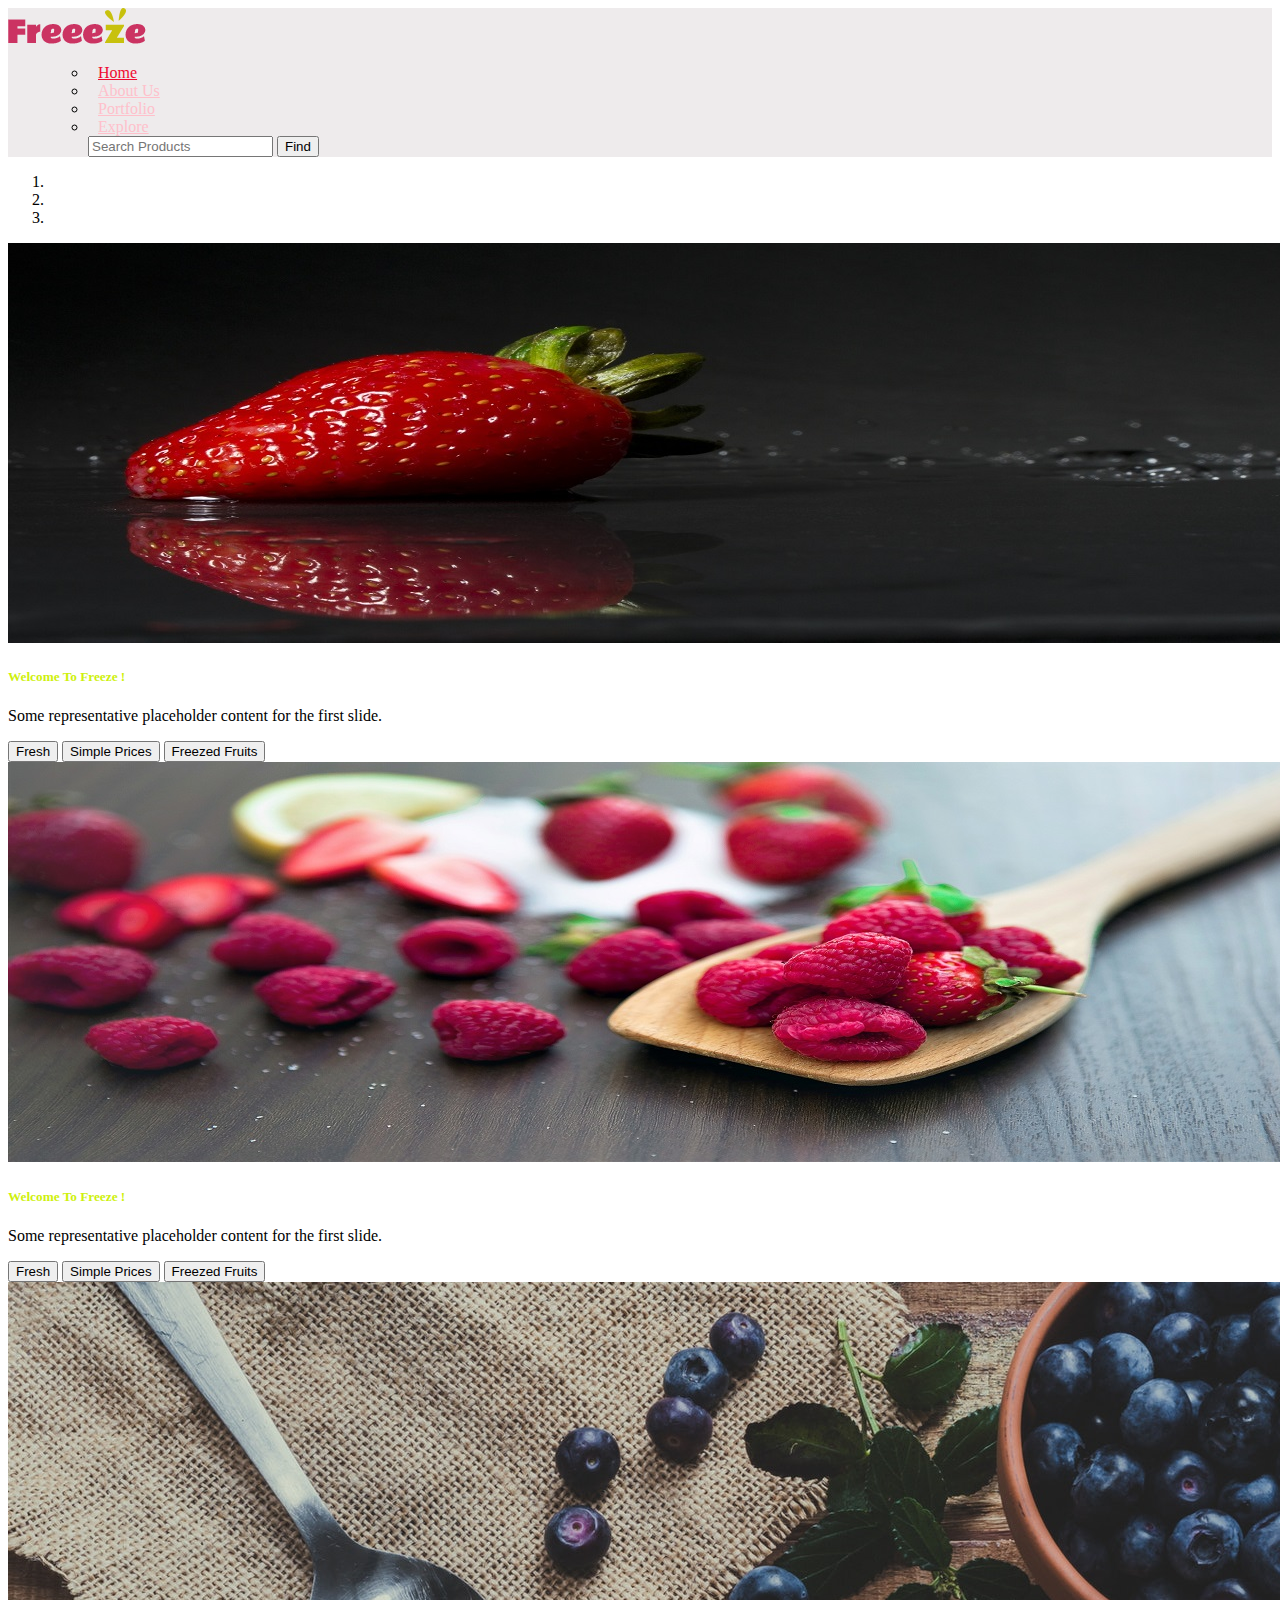
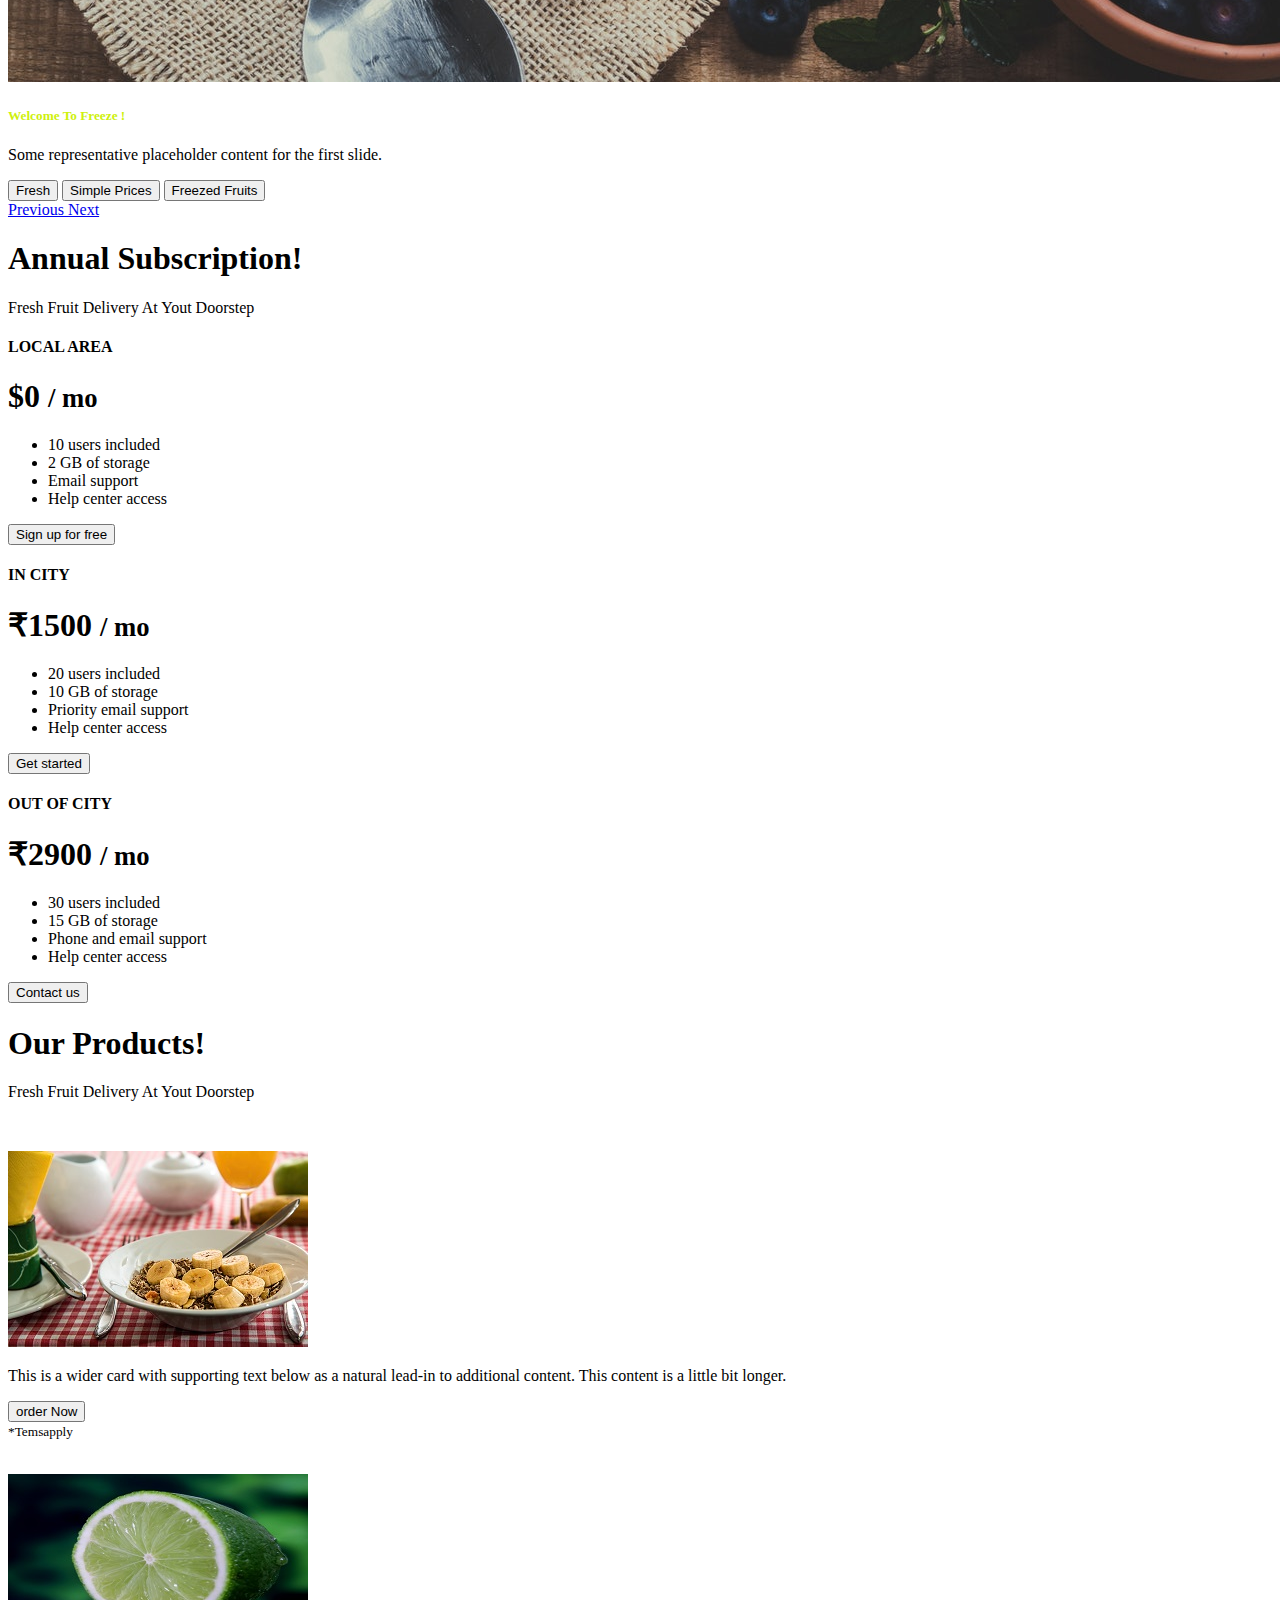
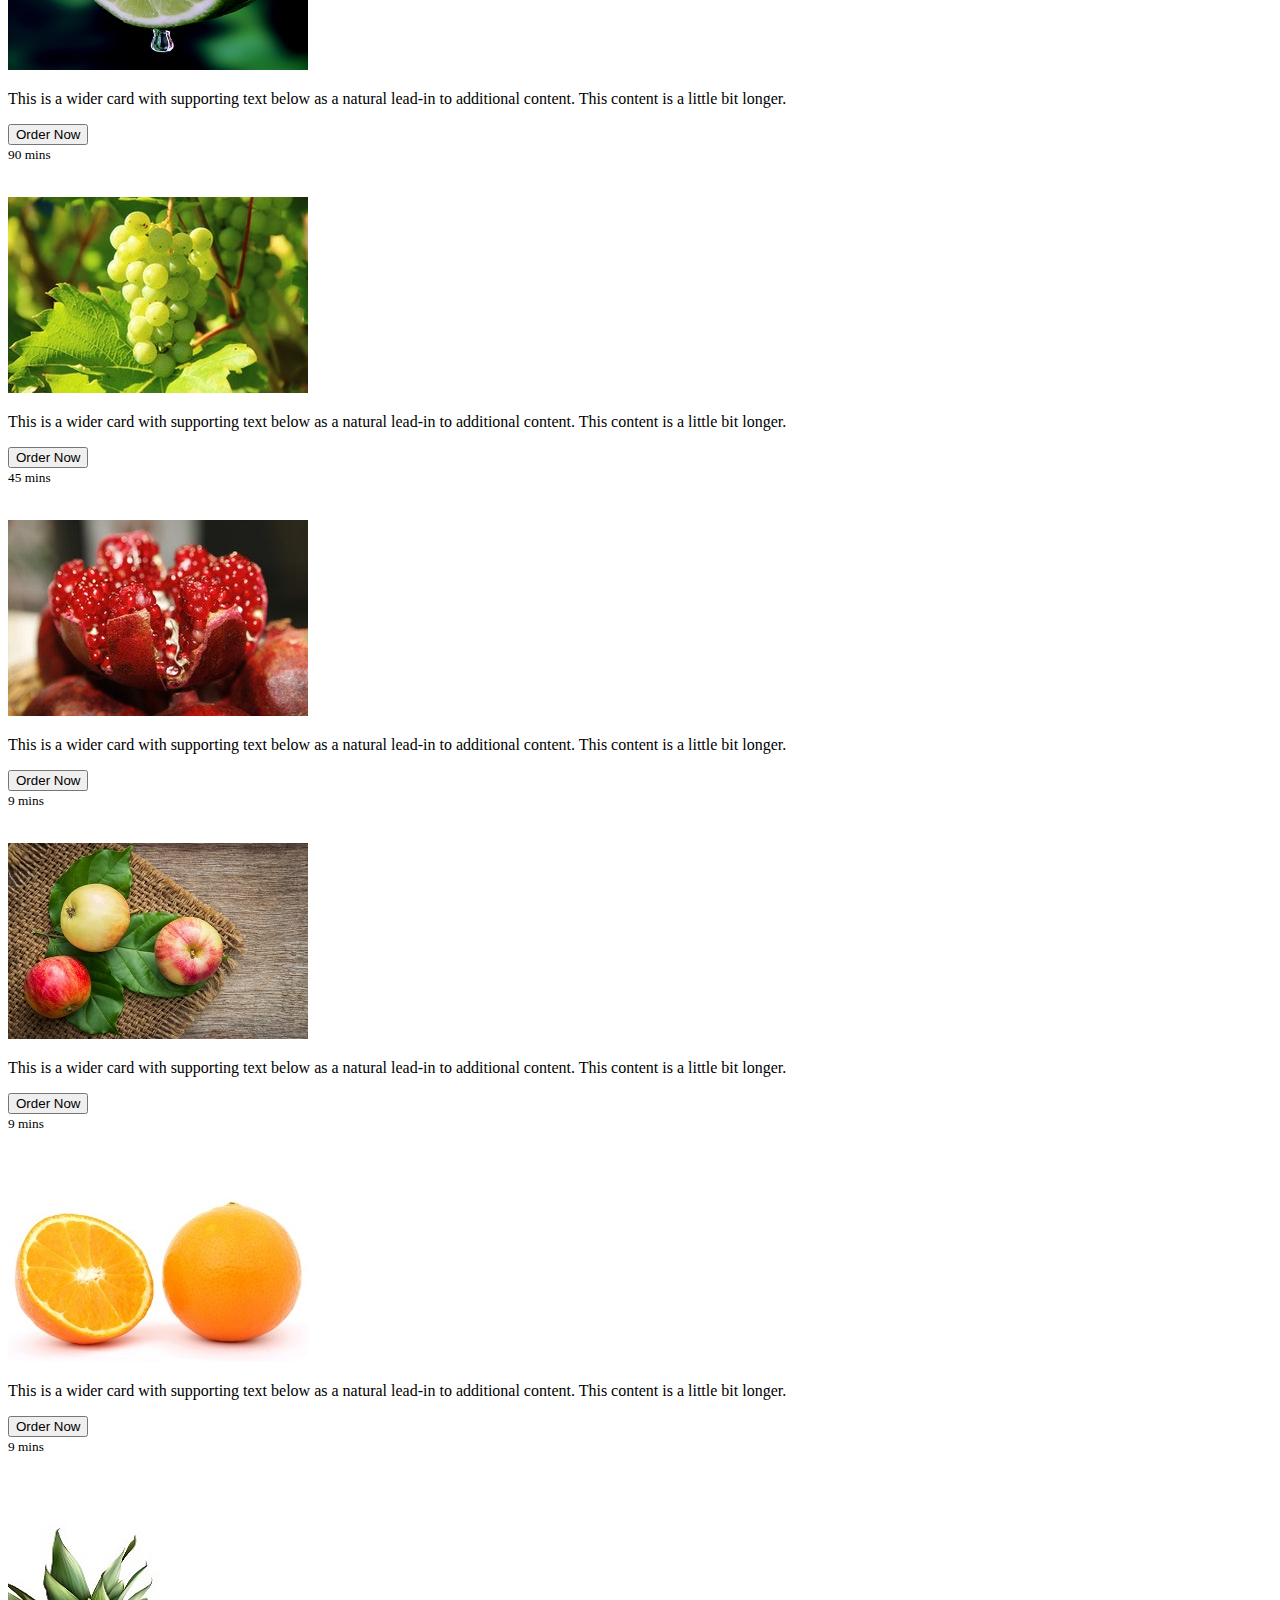
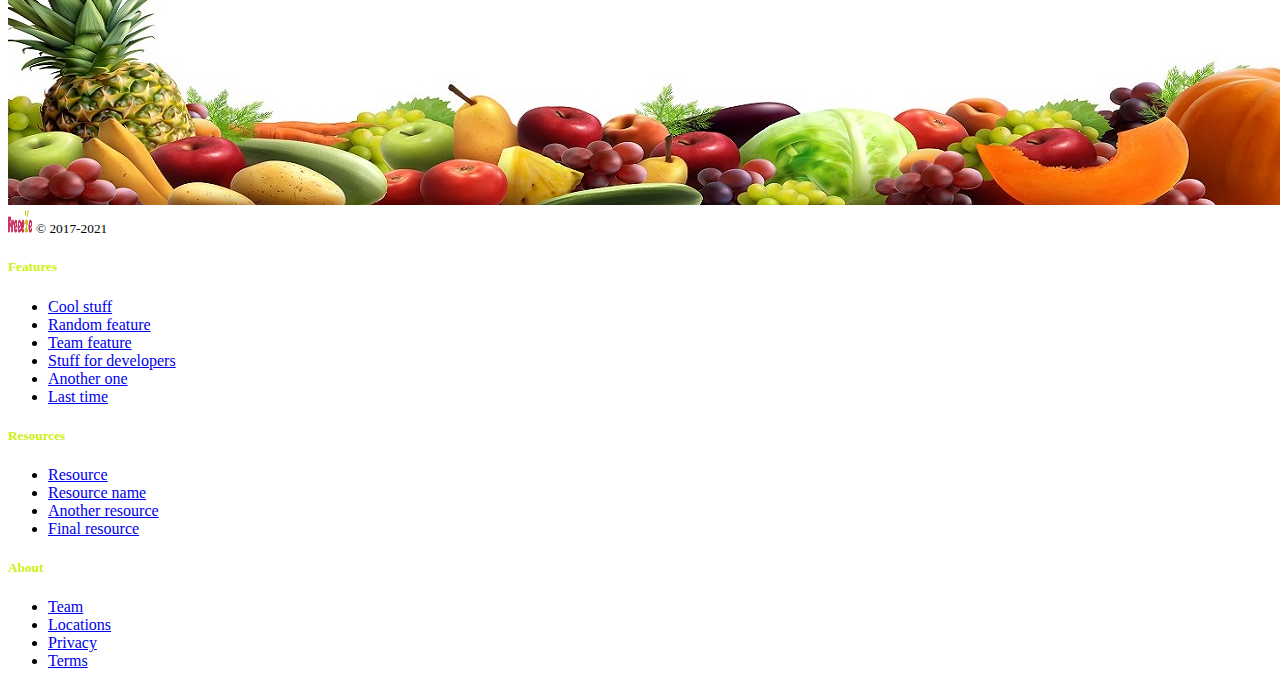
<file: index.html>
<!DOCTYPE html>
<html lang="en">

<head>
  <meta charset="UTF-8">
  <meta http-equiv="X-UA-Compatible" content="IE=edge">
  <meta name="viewport" content="width=device-width, initial-scale=1.0">
  <title>Fruits Shop </title>
  <link rel="stylesheet" href="https://cdn.jsdelivr.net/npm/bootstrap@4.6.0/dist/css/bootstrap.min.css"
    integrity="sha384-B0vP5xmATw1+K9KRQjQERJvTumQW0nPEzvF6L/Z6nronJ3oUOFUFpCjEUQouq2+l" crossorigin="anonymous">
  <script src="https://code.jquery.com/jquery-3.5.1.slim.min.js"
    integrity="sha384-DfXdz2htPH0lsSSs5nCTpuj/zy4C+OGpamoFVy38MVBnE+IbbVYUew+OrCXaRkfj"
    crossorigin="anonymous"></script>
  <script src="https://cdn.jsdelivr.net/npm/bootstrap@4.6.0/dist/js/bootstrap.bundle.min.js"
    integrity="sha384-Piv4xVNRyMGpqkS2by6br4gNJ7DXjqk09RmUpJ8jgGtD7zP9yug3goQfGII0yAns"
    crossorigin="anonymous"></script>
  <script src="https://code.jquery.com/jquery-3.5.1.slim.min.js"
    integrity="sha384-DfXdz2htPH0lsSSs5nCTpuj/zy4C+OGpamoFVy38MVBnE+IbbVYUew+OrCXaRkfj"
    crossorigin="anonymous"></script>
  <script src="https://cdn.jsdelivr.net/npm/popper.js@1.16.1/dist/umd/popper.min.js"
    integrity="sha384-9/reFTGAW83EW2RDu2S0VKaIzap3H66lZH81PoYlFhbGU+6BZp6G7niu735Sk7lN"
    crossorigin="anonymous"></script>
  <script src="https://cdn.jsdelivr.net/npm/bootstrap@4.6.0/dist/js/bootstrap.min.js"
    integrity="sha384-+YQ4JLhjyBLPDQt//I+STsc9iw4uQqACwlvpslubQzn4u2UU2UFM80nGisd026JF"
    crossorigin="anonymous"></script>
  <link rel="stylesheet" href="syle.css">
  <script src="https://ajax.googleapis.com/ajax/libs/jquery/3.5.1/jquery.min.js"></script>
  <script>



    $(document).ready(function () {



      $('.preloader').fadeOut('slow');
    });</script>
</head>

<body>
  <div class="preloader"></div>


  <nav class="navbar navbar-dark bg">

    <a class="navbar-brand" href="#"><img src="img/logo.png" alt=""></a>
    <ul class="navbar-nav">

      <ul class="nav">
        <li class="nav-item">
          <a class="nav-link active" href="index.html">Home </a>
        </li>
        <li class="nav-item">
          <a class="nav-link" href="Aboutus.html">About Us</a>
        </li>
        <li class="nav-item">
          <a class="nav-link" href="portfolio.html">Portfolio</a>
        </li>
        <li class="nav-item">
          <a class="nav-link" href="Explore.html">Explore</a>
        </li>

        <form class="form-inline">
          <input class="form-control mr-sm-2" type="search" placeholder="Search Products" aria-label="Search">
          <button class="btn btn-outline-success my-2 my-sm-0" type="submit">Find</button>
        </form>
      </ul>


  </nav>

  <div id="carouselExampleCaptions" class="carousel slide" data-ride="carousel">
    <ol class="carousel-indicators">
      <li data-target="#carouselExampleCaptions" data-slide-to="0" class="active"></li>
      <li data-target="#carouselExampleCaptions" data-slide-to="1"></li>
      <li data-target="#carouselExampleCaptions" data-slide-to="2"></li>
    </ol>
    <div class="carousel-inner">
      <div class="carousel-item active">
        <img src="img/berry.jpg" class="d-block w-100 " alt="...">
        <div class="carousel-caption d-none d-md-block">
          <h5>Welcome To Freeze !</h5>
          <p>Some representative placeholder content for the first slide.</p>
          <button class="btn btn-primary"> Fresh</button>
          <button class="btn btn-danger">Simple Prices</button>
          <button class="btn btn-success"> Freezed Fruits</button>
        </div>
      </div>
      <div class="carousel-item">
        <img src="img/pulse.jpg" class="d-block w-100 h-50" alt="...">
        <div class="carousel-caption d-none d-md-block">
          <h5>Welcome To Freeze !</h5>
          <p>Some representative placeholder content for the first slide.</p>
          <button class="btn btn-primary"> Fresh</button>
          <button class="btn btn-danger">Simple Prices</button>
          <button class="btn btn-success"> Freezed Fruits</button>
        </div>
      </div>
      <div class="carousel-item">
        <img src="img/pexels-ylanite-koppens-2014691.jpg" class="d-block w-100 h-50" alt="...">
        <div class="carousel-caption d-none d-md-block">
          <h5>Welcome To Freeze !</h5>
          <p>Some representative placeholder content for the first slide.</p>
          <button class="btn btn-primary"> Fresh</button>
          <button class="btn btn-danger">Simple Prices</button>
          <button class="btn btn-success"> Freezed Fruits</button>
        </div>
      </div>
    </div>
    <a class="carousel-control-prev" href="#carouselExampleCaptions" role="button" data-slide="prev">
      <span class="carousel-control-prev-icon" aria-hidden="true"></span>
      <span class="sr-only">Previous</span>
    </a>
    <a class="carousel-control-next" href="#carouselExampleCaptions" role="button" data-slide="next">
      <span class="carousel-control-next-icon" aria-hidden="true"></span>
      <span class="sr-only">Next</span>
    </a>
  </div>

  <div class="pricing-header px-3 py-3 pt-md-5 pb-md-4 mx-auto text-center">
    <h1 class="display-4 text-primary">Annual Subscription!</h1>
    <p class="lead text-danger"> Fresh Fruit Delivery At Yout Doorstep</p>
  </div>

  <div class="container">
    <div class="card-deck mb-3 text-center">
      <div class="card mb-4 shadow-sm">
        <div class="card-header">
          <h4 class="my-0 font-weight-normal">LOCAL AREA</h4>
        </div>
        <div class="card-body">
          <h1 class="card-title pricing-card-title">$0 <small class="text-muted">/ mo</small></h1>
          <ul class="list-unstyled mt-3 mb-4">
            <li>10 users included</li>
            <li>2 GB of storage</li>
            <li>Email support</li>
            <li>Help center access</li>
          </ul>
          <button type="button" class="btn btn-lg btn-block btn-outline-primary">Sign up for free</button>
        </div>
      </div>
      <div class="card mb-4 shadow-sm">
        <div class="card-header">
          <h4 class="my-0 font-weight-normal">IN CITY</h4>
        </div>
        <div class="card-body">
          <h1 class="card-title pricing-card-title">₹1500 <small class="text-muted">/ mo</small></h1>
          <ul class="list-unstyled mt-3 mb-4">
            <li>20 users included</li>
            <li>10 GB of storage</li>
            <li>Priority email support</li>
            <li>Help center access</li>
          </ul>
          <button type="button" class="btn btn-lg btn-block btn-primary">Get started</button>
        </div>
      </div>
      <div class="card mb-4 shadow-sm">
        <div class="card-header">
          <h4 class="my-0 font-weight-normal">OUT OF CITY</h4>
        </div>
        <div class="card-body">
          <h1 class="card-title pricing-card-title">₹2900 <small class="text-muted">/ mo</small></h1>
          <ul class="list-unstyled mt-3 mb-4">
            <li>30 users included</li>
            <li>15 GB of storage</li>
            <li>Phone and email support</li>
            <li>Help center access</li>
          </ul>
          <button type="button" class="btn btn-lg btn-block btn-primary">Contact us</button>
        </div>
      </div>
    </div>
    <div class="pricing-header px-3 py-3 pt-md-5 pb-md-4 mx-auto text-center">
      <h1 class="display-4 text-primary text-bold">Our Products!</h1>
      <p class="lead text-danger"> Fresh Fruit Delivery At Yout Doorstep</p>
    </div>


    <div class="album py-5 bg-light">
      <div class="container">

        <div class="row">
          <div class="col-md-4">
            <div class="card mb-4 shadow-sm">
              <svg class="bd-placeholder-img card-img-top" width="100%" height="30" xmlns="http://www.w3.org/2000/svg"
                role="img" aria-label="Placeholder: Thumbnail" preserveAspectRatio="xMidYMid slice" focusable="false">
                <title>Placeholder</title>
                <img src="img/Banana.jpg" alt="">
              </svg>

              <div class="card-body">
                <p class="card-text">This is a wider card with supporting text below as a natural lead-in to additional
                  content. This content is a little bit longer.</p>
                <div class="d-flex justify-content-between align-items-center">
                  <div class="btn-group">
                    <button type="button" class="btn btn-sm btn-outline-secondary">order Now</button>

                  </div>
                  <small class="text-muted">*Temsapply</small>
                </div>
              </div>
            </div>
          </div>
          <div class="col-md-4">
            <div class="card mb-4 shadow-sm">
              <svg class="bd-placeholder-img card-img-top" width="100%" height="30" xmlns="http://www.w3.org/2000/svg"
                role="img" aria-label="Placeholder: Thumbnail" preserveAspectRatio="xMidYMid slice" focusable="false">
                <title class="text-danger">Placeholder</title>
                <img src="img/lemon.jpg" alt="">
              </svg>

              <div class="card-body">
                <p class="card-text">This is a wider card with supporting text below as a natural lead-in to additional
                  content. This content is a little bit longer.</p>
                <div class="d-flex justify-content-between align-items-center">
                  <div class="btn-group">
                    <button type="button" class="btn btn-sm btn-outline-secondary">Order Now</button>

                  </div>
                  <small class="text-muted">90 mins</small>
                </div>
              </div>
            </div>
          </div>
          <div class="col-md-4">
            <div class="card mb-4 shadow-sm">
              <svg class="bd-placeholder-img card-img-top" width="100%" height="30" xmlns="http://www.w3.org/2000/svg"
                role="img" aria-label="Placeholder: Thumbnail" preserveAspectRatio="xMidYMid slice" focusable="false">
                <title>Placeholder</title>
                <img src="img/Grapes.jpg" alt="">
              </svg>

              <div class="card-body">
                <p class="card-text">This is a wider card with supporting text below as a natural lead-in to additional
                  content. This content is a little bit longer.</p>
                <div class="d-flex justify-content-between align-items-center">
                  <div class="btn-group">
                    <button type="button" class="btn btn-sm btn-outline-secondary">Order Now</button>

                  </div>
                  <small class="text-muted">45 mins</small>
                </div>
              </div>
            </div>
          </div>

          <div class="col-md-4">
            <div class="card mb-4 shadow-sm">
              <svg class="bd-placeholder-img card-img-top" width="100%" height="30" xmlns="http://www.w3.org/2000/svg"
                role="img" aria-label="Placeholder: Thumbnail" preserveAspectRatio="xMidYMid slice" focusable="false">
                <title>Placeholder</title>
                <img src="img/pomgranate.jpg" alt="">
              </svg>

              <div class="card-body">
                <p class="card-text">This is a wider card with supporting text below as a natural lead-in to additional
                  content. This content is a little bit longer.</p>
                <div class="d-flex justify-content-between align-items-center">
                  <div class="btn-group">
                    <button type="button" class="btn btn-sm btn-outline-secondary">Order Now</button>

                  </div>
                  <small class="text-muted">9 mins</small>
                </div>
              </div>
            </div>
          </div>
          <div class="col-md-4">
            <div class="card mb-4 shadow-sm">
              <svg class="bd-placeholder-img card-img-top" width="100%" height="30" xmlns="http://www.w3.org/2000/svg"
                role="img" aria-label="Placeholder: Thumbnail" preserveAspectRatio="xMidYMid slice" focusable="false">
                <title>Placeholder</title>
                <img src="img/Apple.jpg" alt="" srcset="">
              </svg>

              <div class="card-body">
                <p class="card-text">This is a wider card with supporting text below as a natural lead-in to additional
                  content. This content is a little bit longer.</p>
                <div class="d-flex justify-content-between align-items-center">
                  <div class="btn-group">
                    <button type="button" class="btn btn-sm btn-outline-secondary">Order Now</button>

                  </div>
                  <small class="text-muted">9 mins</small>
                </div>
              </div>
            </div>
          </div>
          <div class="col-md-4">
            <div class="card mb-4 shadow-sm">
              <svg class="bd-placeholder-img card-img-top" width="100%" height="30" xmlns="http://www.w3.org/2000/svg"
                role="img" aria-label="Placeholder: Thumbnail" preserveAspectRatio="xMidYMid slice" focusable="false">
                <title>Placeholder</title>
                <img class="img-fluid" src="img/orange.jpg" alt="" srcset="">
              </svg>

              <div class="card-body">
                <p class="card-text">This is a wider card with supporting text below as a natural lead-in to additional
                  content. This content is a little bit longer.</p>
                <div class="d-flex justify-content-between align-items-center">
                  <div class="btn-group">

                    <button type="button" class="btn btn-light btn-outline-secondary">Order Now</button>
                  </div>
                  <small class="text-muted">9 mins</small>
                </div>
              </div>
            </div>
          </div>



        </div>

      </div>
    </div>
  </div>
  <div class="container">
    <img class="img-fluid" src="img/29854.jpg" alt="">

  </div>
  <footer class="pt-4 my-md-5 pt-md-5 border-top">
    <div class="row">
      <div class="col-12 col-md">
        <img class="mb-2" src="img/logo.png" alt="" width="24" height="24">
        <small class="d-block mb-3 text-muted">© 2017-2021</small>
      </div>
      <div class="col-6 col-md">
        <h5>Features</h5>
        <ul class="list-unstyled text-small">
          <li><a class="text-muted" href="#">Cool stuff</a></li>
          <li><a class="text-muted" href="#">Random feature</a></li>
          <li><a class="text-muted" href="#">Team feature</a></li>
          <li><a class="text-muted" href="#">Stuff for developers</a></li>
          <li><a class="text-muted" href="#">Another one</a></li>
          <li><a class="text-muted" href="#">Last time</a></li>
        </ul>
      </div>
      <div class="col-6 col-md">
        <h5>Resources</h5>
        <ul class="list-unstyled text-small">
          <li><a class="text-muted" href="#">Resource</a></li>
          <li><a class="text-muted" href="#">Resource name</a></li>
          <li><a class="text-muted" href="#">Another resource</a></li>
          <li><a class="text-muted" href="#">Final resource</a></li>
        </ul>
      </div>
      <div class="col-6 col-md">
        <h5>About</h5>
        <ul class="list-unstyled text-small">
          <li><a class="text-muted" href="#">Team</a></li>
          <li><a class="text-muted" href="#">Locations</a></li>
          <li><a class="text-muted" href="#">Privacy</a></li>
          <li><a class="text-muted" href="#">Terms</a></li>
        </ul>
      </div>
    </div>
  </footer>
  </div>
</body>

</html>
</file>
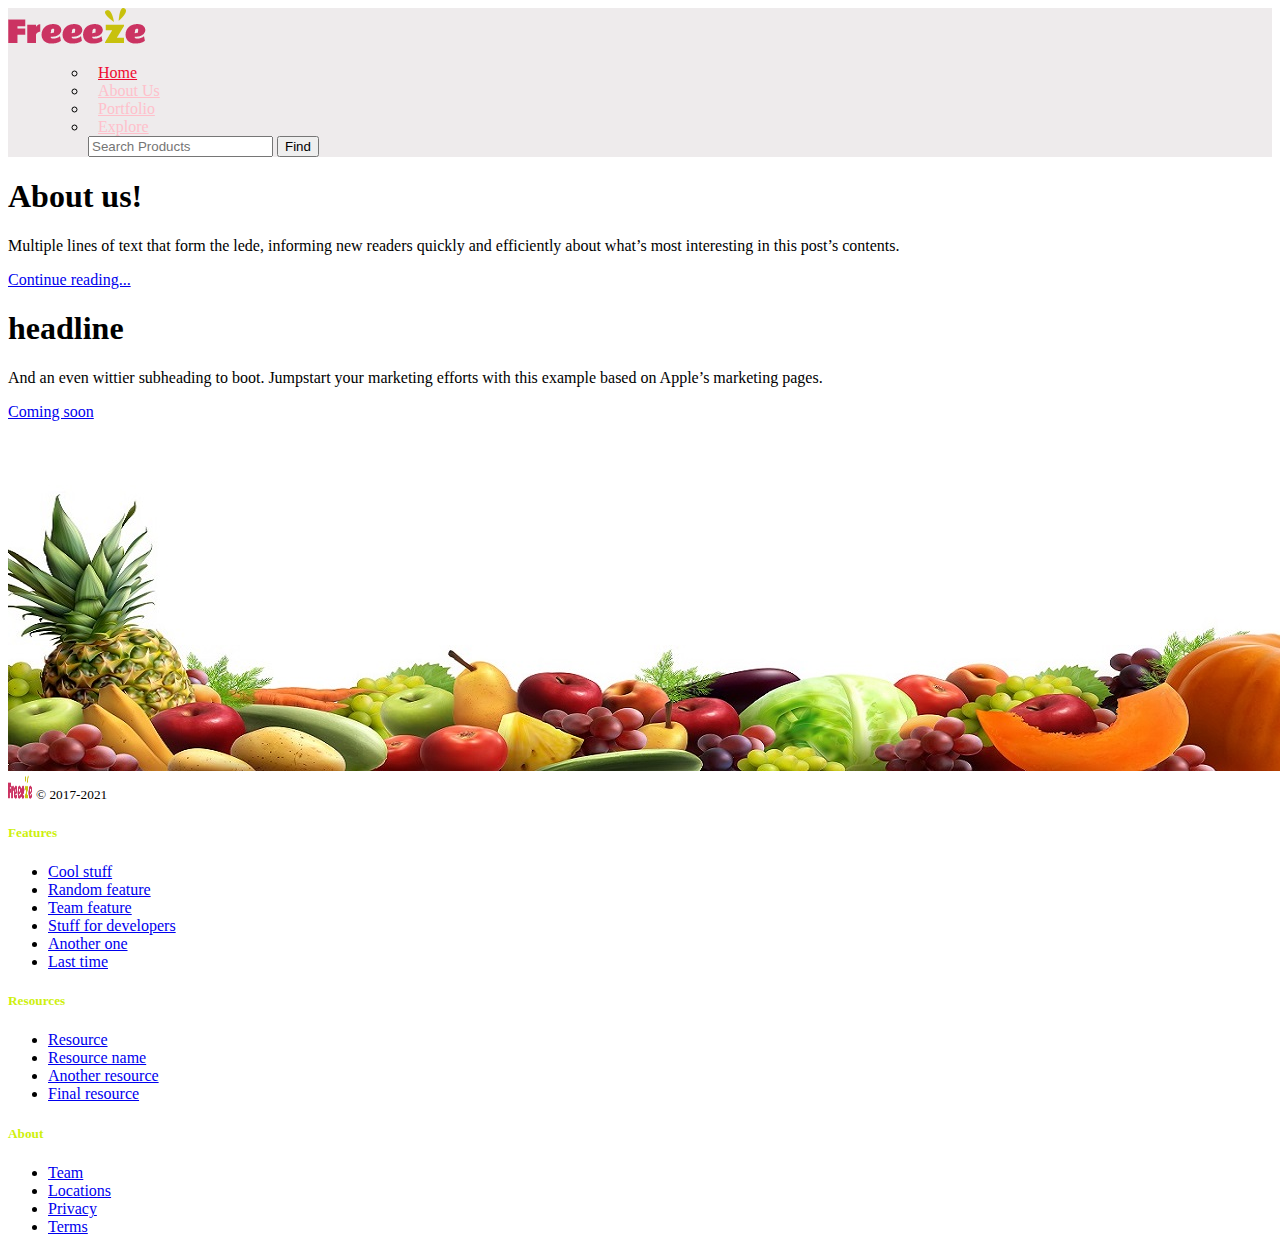
<file: Aboutus.html>
<!DOCTYPE html>
<html lang="en">
<head>
    <meta charset="UTF-8">
    <meta http-equiv="X-UA-Compatible" content="IE=edge">
    <meta name="viewport" content="width=device-width, initial-scale=1.0">
    <title>Document</title>
    <link rel="stylesheet" href="https://cdn.jsdelivr.net/npm/bootstrap@4.6.0/dist/css/bootstrap.min.css" integrity="sha384-B0vP5xmATw1+K9KRQjQERJvTumQW0nPEzvF6L/Z6nronJ3oUOFUFpCjEUQouq2+l" crossorigin="anonymous">
    <script src="https://code.jquery.com/jquery-3.5.1.slim.min.js" integrity="sha384-DfXdz2htPH0lsSSs5nCTpuj/zy4C+OGpamoFVy38MVBnE+IbbVYUew+OrCXaRkfj" crossorigin="anonymous"></script>
<script src="https://cdn.jsdelivr.net/npm/bootstrap@4.6.0/dist/js/bootstrap.bundle.min.js" integrity="sha384-Piv4xVNRyMGpqkS2by6br4gNJ7DXjqk09RmUpJ8jgGtD7zP9yug3goQfGII0yAns" crossorigin="anonymous"></script>
<link rel="stylesheet" href="syle.css">
<script src="https://ajax.googleapis.com/ajax/libs/jquery/3.5.1/jquery.min.js"></script>
  <script>



      $(document).ready(function() {
  
  
  
          $('.preloader').fadeOut('slow');
       });</script>
</head>
<body>
  <div class="preloader"></div>
    <nav class="navbar navbar-dark bg">

        <a class="navbar-brand" href="#"><img src="img/logo.png" alt=""></a>
        <ul class="navbar-nav">
    
          <ul class="nav">
            <li class="nav-item">
              <a class="nav-link active" href="index.html">Home </a>
            </li>
            <li class="nav-item">
              <a class="nav-link" href="Aboutus.html">About Us</a>
            </li>
            <li class="nav-item">
              <a class="nav-link" href="portfolio.html">Portfolio</a>
            </li>
            <li class="nav-item">
              <a class="nav-link" href="Explore.html">Explore</a>
            </li>
    
            <form class="form-inline">
              <input class="form-control mr-sm-2" type="search" placeholder="Search Products" aria-label="Search">
              <button class="btn btn-outline-success my-2 my-sm-0" type="submit">Find</button>
            </form>
          </ul>
    
    
      </nav>

      <div class="jumbotron p-4 p-md-5 text-white rounded bg-dark">
        <div class="col-md-6 px-0">
          <h1 class="display-4 font-italic">About us!</h1>
          <p class="lead my-3">Multiple lines of text that form the lede, informing new readers quickly and efficiently about what’s most interesting in this post’s contents.</p>
          <p class="lead mb-0"><a href="#" class="text-white font-weight-bold">Continue reading...</a></p>
        </div>
      </div>


    <div class="position-relative overflow-hidden p-3 p-md-5 m-md-3 text-center bg-light">
        <div class="col-md-5 p-lg-5 mx-auto my-5">
          <h1 class="display-4 fw-normal">headline</h1>
          <p class="lead fw-normal">And an even wittier subheading to boot. Jumpstart your marketing efforts with this example based on Apple’s marketing pages.</p>
          <a class="btn btn-outline-secondary" href="#">Coming soon</a>
        </div>
        <div class="product-device shadow-sm d-none d-md-block"></div>
        <div class="product-device product-device-2 shadow-sm d-none d-md-block"></div>
      </div>
<div class="container"> 
<img class="img-fluid" src="img/29854.jpg" alt="">

</div>

       <footer class="pt-4 my-md-5 pt-md-5 border-top">
    <div class="row">
      <div class="col-12 col-md">
        <img class="mb-2" src="img/logo.png" alt="" width="24" height="24">
        <small class="d-block mb-3 text-muted">© 2017-2021</small>
      </div>
      <div class="col-6 col-md">
        <h5>Features</h5>
        <ul class="list-unstyled text-small">
          <li><a class="text-muted" href="#">Cool stuff</a></li>
          <li><a class="text-muted" href="#">Random feature</a></li>
          <li><a class="text-muted" href="#">Team feature</a></li>
          <li><a class="text-muted" href="#">Stuff for developers</a></li>
          <li><a class="text-muted" href="#">Another one</a></li>
          <li><a class="text-muted" href="#">Last time</a></li>
        </ul>
      </div>
      <div class="col-6 col-md">
        <h5>Resources</h5>
        <ul class="list-unstyled text-small">
          <li><a class="text-muted" href="#">Resource</a></li>
          <li><a class="text-muted" href="#">Resource name</a></li>
          <li><a class="text-muted" href="#">Another resource</a></li>
          <li><a class="text-muted" href="#">Final resource</a></li>
        </ul>
      </div>
      <div class="col-6 col-md">
        <h5>About</h5>
        <ul class="list-unstyled text-small">
          <li><a class="text-muted" href="#">Team</a></li>
          <li><a class="text-muted" href="#">Locations</a></li>
          <li><a class="text-muted" href="#">Privacy</a></li>
          <li><a class="text-muted" href="#">Terms</a></li>
        </ul>
      </div>
    </div>
  </footer>
</body>
</html>
</file>
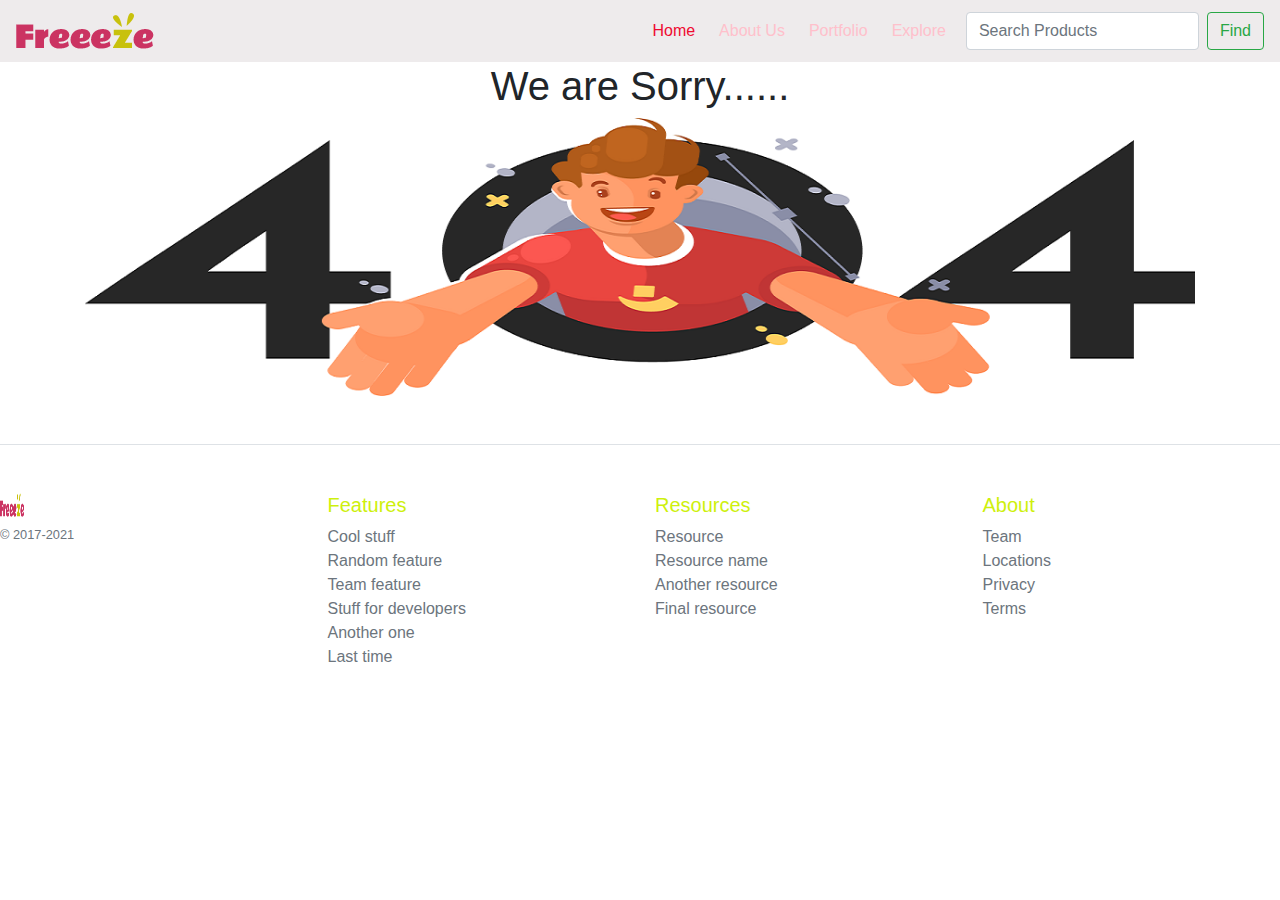
<file: Explore.html>
<!DOCTYPE html>
<html lang="en">

<head>
  <meta charset="UTF-8">
  <meta http-equiv="X-UA-Compatible" content="IE=edge">
  <meta name="viewport" content="width=device-width, initial-scale=1.0">
  <title>Fruits Shop </title>
  <script src="https://code.jquery.com/jquery-3.4.1.slim.min.js" integrity="sha384-J6qa4849blE2+poT4WnyKhv5vZF5SrPo0iEjwBvKU7imGFAV0wwj1yYfoRSJoZ+n" crossorigin="anonymous"></script>
<script src="https://cdn.jsdelivr.net/npm/popper.js@1.16.0/dist/umd/popper.min.js" integrity="sha384-Q6E9RHvbIyZFJoft+2mJbHaEWldlvI9IOYy5n3zV9zzTtmI3UksdQRVvoxMfooAo" crossorigin="anonymous"></script>
<script src="https://stackpath.bootstrapcdn.com/bootstrap/4.4.1/js/bootstrap.min.js" integrity="sha384-wfSDF2E50Y2D1uUdj0O3uMBJnjuUD4Ih7YwaYd1iqfktj0Uod8GCExl3Og8ifwB6" crossorigin="anonymous"></script>
  <link rel="stylesheet" href="syle.css">
  <script src="https://ajax.googleapis.com/ajax/libs/jquery/3.5.1/jquery.min.js"></script>
  <link rel="stylesheet" href="https://stackpath.bootstrapcdn.com/bootstrap/4.4.1/css/bootstrap.min.css" integrity="sha384-Vkoo8x4CGsO3+Hhxv8T/Q5PaXtkKtu6ug5TOeNV6gBiFeWPGFN9MuhOf23Q9Ifjh" crossorigin="anonymous">
  
  <script>



      $(document).ready(function() {
  
  
  
          $('.preloader').fadeOut('slow');
       });</script>
</head>
<style>

</style>

<body>
  <div class="preloader"></div>

  <nav class="navbar navbar-dark bg">

    <a class="navbar-brand" href="#"><img src="img/logo.png" alt=""></a>
    <ul class="navbar-nav">

      <ul class="nav">
        <li class="nav-item">
          <a class="nav-link active" href="index.html">Home </a>
        </li>
        <li class="nav-item">
          <a class="nav-link" href="Aboutus.html">About Us</a>
        </li>
        <li class="nav-item">
          <a class="nav-link" href="portfolio.html">Portfolio</a>
        </li>
        <li class="nav-item">
          <a class="nav-link" href="Explore.html">Explore</a>
        </li>

        <form class="form-inline">
          <input class="form-control mr-sm-2" type="search" placeholder="Search Products" aria-label="Search">
          <button class="btn btn-outline-success my-2 my-sm-0" type="submit">Find</button>
        </form>
      </ul>


  </nav>
  <h1 class="text-center"> We are Sorry......</h1>
<div class="container align-content-lg-center">
<img class="img-fluid" src="img/404.png" alt="">

</div>

  
  <footer class="pt-4 my-md-5 pt-md-5 border-top">
    <div class="row">
      <div class="col-12 col-md">
        <img class="mb-2" src="img/logo.png" alt="" width="24" height="24">
        <small class="d-block mb-3 text-muted">© 2017-2021</small>
      </div>
      <div class="col-6 col-md">
        <h5>Features</h5>
        <ul class="list-unstyled text-small">
          <li><a class="text-muted" href="#">Cool stuff</a></li>
          <li><a class="text-muted" href="#">Random feature</a></li>
          <li><a class="text-muted" href="#">Team feature</a></li>
          <li><a class="text-muted" href="#">Stuff for developers</a></li>
          <li><a class="text-muted" href="#">Another one</a></li>
          <li><a class="text-muted" href="#">Last time</a></li>
        </ul>
      </div>
      <div class="col-6 col-md">
        <h5>Resources</h5>
        <ul class="list-unstyled text-small">
          <li><a class="text-muted" href="#">Resource</a></li>
          <li><a class="text-muted" href="#">Resource name</a></li>
          <li><a class="text-muted" href="#">Another resource</a></li>
          <li><a class="text-muted" href="#">Final resource</a></li>
        </ul>
      </div>
      <div class="col-6 col-md">
        <h5>About</h5>
        <ul class="list-unstyled text-small">
          <li><a class="text-muted" href="#">Team</a></li>
          <li><a class="text-muted" href="#">Locations</a></li>
          <li><a class="text-muted" href="#">Privacy</a></li>
          <li><a class="text-muted" href="#">Terms</a></li>
        </ul>
      </div>
    </div>
  </footer>
</file>
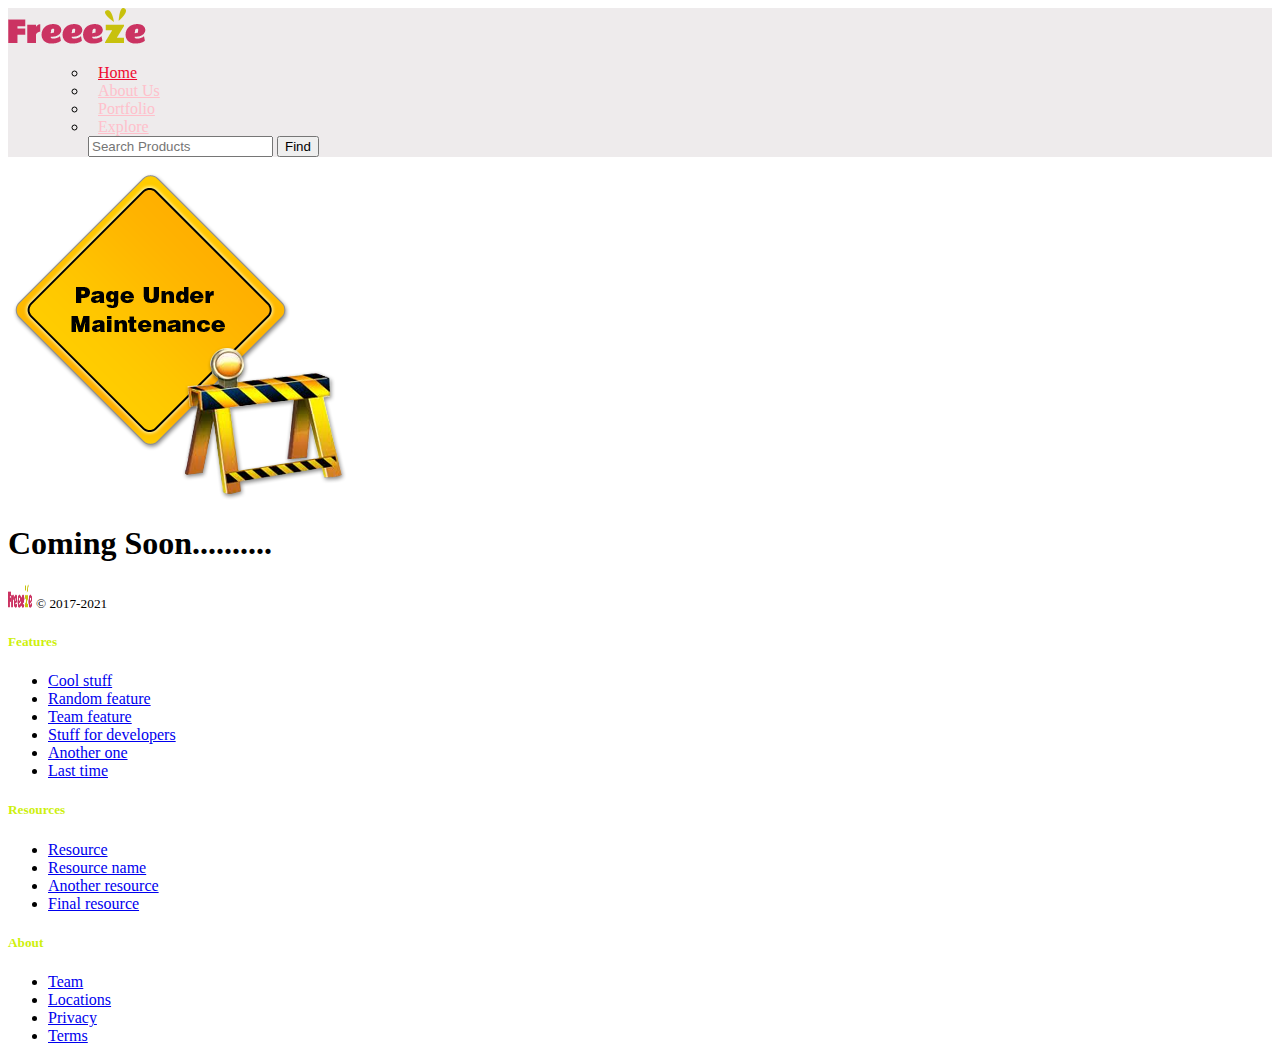
<file: portfolio.html>
<!DOCTYPE html>
<html lang="en">

<head>
    <meta charset="UTF-8">
    <meta http-equiv="X-UA-Compatible" content="IE=edge">
    <meta name="viewport" content="width=device-width, initial-scale=1.0">
    <title>Fruits Shop </title>
    <link rel="stylesheet" href="https://cdn.jsdelivr.net/npm/bootstrap@4.6.0/dist/css/bootstrap.min.css"
        integrity="sha384-B0vP5xmATw1+K9KRQjQERJvTumQW0nPEzvF6L/Z6nronJ3oUOFUFpCjEUQouq2+l" crossorigin="anonymous">
    <script src="https://code.jquery.com/jquery-3.5.1.slim.min.js"
        integrity="sha384-DfXdz2htPH0lsSSs5nCTpuj/zy4C+OGpamoFVy38MVBnE+IbbVYUew+OrCXaRkfj"
        crossorigin="anonymous"></script>
    <script src="https://cdn.jsdelivr.net/npm/bootstrap@4.6.0/dist/js/bootstrap.bundle.min.js"
        integrity="sha384-Piv4xVNRyMGpqkS2by6br4gNJ7DXjqk09RmUpJ8jgGtD7zP9yug3goQfGII0yAns"
        crossorigin="anonymous"></script>
    <script src="https://code.jquery.com/jquery-3.5.1.slim.min.js"
        integrity="sha384-DfXdz2htPH0lsSSs5nCTpuj/zy4C+OGpamoFVy38MVBnE+IbbVYUew+OrCXaRkfj"
        crossorigin="anonymous"></script>
    <script src="https://cdn.jsdelivr.net/npm/popper.js@1.16.1/dist/umd/popper.min.js"
        integrity="sha384-9/reFTGAW83EW2RDu2S0VKaIzap3H66lZH81PoYlFhbGU+6BZp6G7niu735Sk7lN"
        crossorigin="anonymous"></script>
    <script src="https://cdn.jsdelivr.net/npm/bootstrap@4.6.0/dist/js/bootstrap.min.js"
        integrity="sha384-+YQ4JLhjyBLPDQt//I+STsc9iw4uQqACwlvpslubQzn4u2UU2UFM80nGisd026JF"
        crossorigin="anonymous"></script>
    <link rel="stylesheet" href="syle.css">
    <script src="https://ajax.googleapis.com/ajax/libs/jquery/3.5.1/jquery.min.js"></script>
    <script>
	
	
	
        $(document).ready(function() {
    
    
    
            $('.preloader').fadeOut('slow');
         });</script>
</head>
<style>

</style>

<body>
    
    <div class="preloader"></div>

    <nav class="navbar navbar-dark bg">

        <a class="navbar-brand" href="#"><img src="img/logo.png" alt=""></a>
        <ul class="navbar-nav">

            <ul class="nav">
                <li class="nav-item">
                    <a class="nav-link active" href="index.html">Home </a>
                </li>
                <li class="nav-item">
                    <a class="nav-link" href="Aboutus.html">About Us</a>
                </li>
                <li class="nav-item">
                    <a class="nav-link" href="portfolio.html">Portfolio</a>
                </li>
                <li class="nav-item">
                    <a class="nav-link" href="Explore.html">Explore</a>
                </li>

                <form class="form-inline">
                    <input class="form-control mr-sm-2" type="search" placeholder="Search Products" aria-label="Search">
                    <button class="btn btn-outline-success my-2 my-sm-0" type="submit">Find</button>
                </form>
            </ul>


    </nav>

    <div class="container align-content-lg-center">
        <img class="img-fluid" src="img/under_maintenance.png" alt="">

    </div>

<H1 class="text-center"> Coming Soon..........</H1>


    <footer class="pt-4 my-md-5 pt-md-5 border-top">
        <div class="row">
            <div class="col-12 col-md">
                <img class="mb-2" src="img/logo.png" alt="" width="24" height="24">
                <small class="d-block mb-3 text-muted">© 2017-2021</small>
            </div>
            <div class="col-6 col-md">
                <h5>Features</h5>
                <ul class="list-unstyled text-small">
                    <li><a class="text-muted" href="#">Cool stuff</a></li>
                    <li><a class="text-muted" href="#">Random feature</a></li>
                    <li><a class="text-muted" href="#">Team feature</a></li>
                    <li><a class="text-muted" href="#">Stuff for developers</a></li>
                    <li><a class="text-muted" href="#">Another one</a></li>
                    <li><a class="text-muted" href="#">Last time</a></li>
                </ul>
            </div>
            <div class="col-6 col-md">
                <h5>Resources</h5>
                <ul class="list-unstyled text-small">
                    <li><a class="text-muted" href="#">Resource</a></li>
                    <li><a class="text-muted" href="#">Resource name</a></li>
                    <li><a class="text-muted" href="#">Another resource</a></li>
                    <li><a class="text-muted" href="#">Final resource</a></li>
                </ul>
            </div>
            <div class="col-6 col-md">
                <h5>About</h5>
                <ul class="list-unstyled text-small">
                    <li><a class="text-muted" href="#">Team</a></li>
                    <li><a class="text-muted" href="#">Locations</a></li>
                    <li><a class="text-muted" href="#">Privacy</a></li>
                    <li><a class="text-muted" href="#">Terms</a></li>
                </ul>
            </div>
        </div>
        
   
    </footer>
</file>
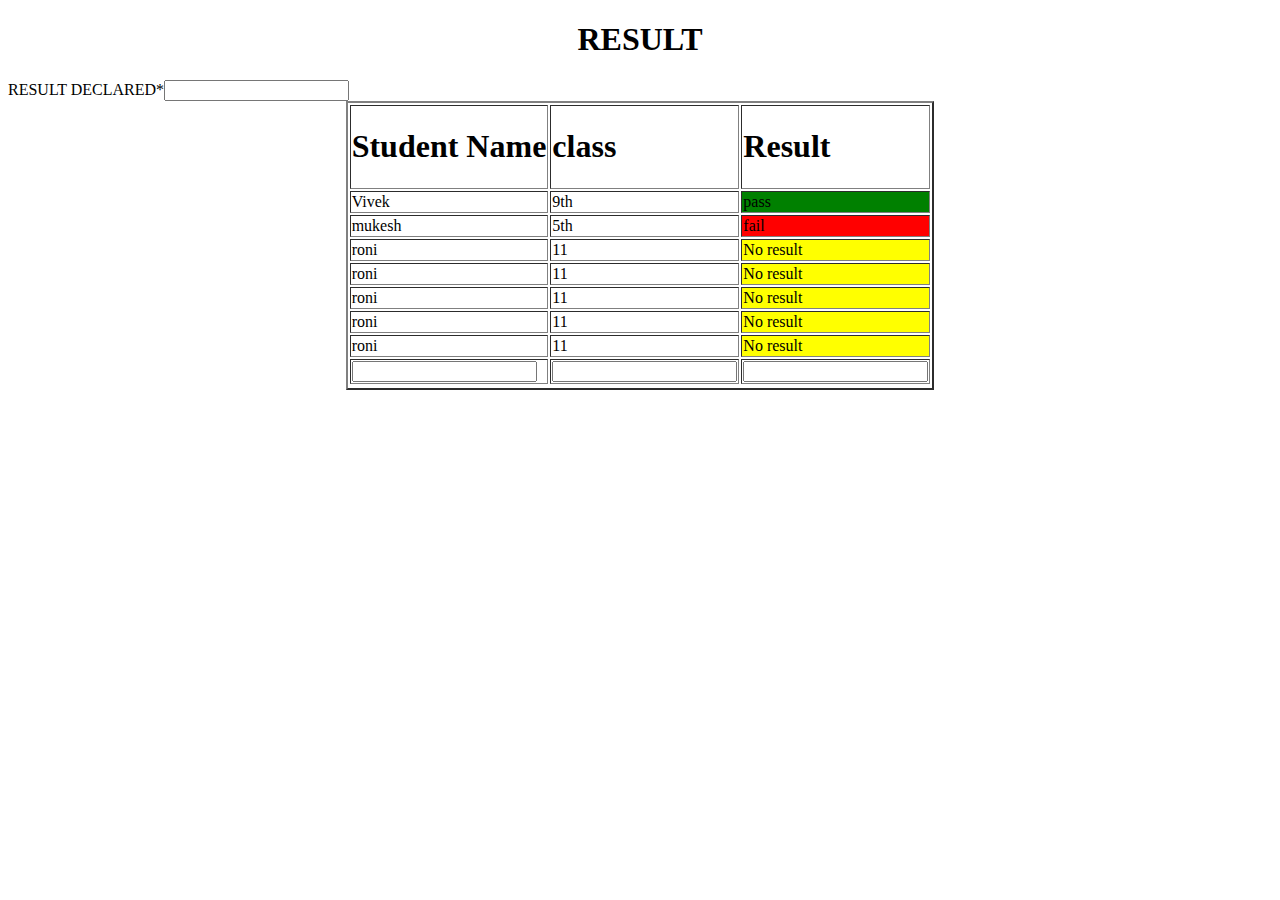
<file: tableresult.html>
<!DOCTYPE html>
<html lang="en">
<head>
    <meta charset="UTF-8">
    <meta http-equiv="X-UA-Compatible" content="IE=edge">
    <meta name="viewport" content="width=device-width, initial-scale=1.0">
    <title>Document</title>
</head>



<body>
    <center><h1>RESULT</h1></center>

    <table border="2" align="center">
<tr>
<td>
    <H1>
    Student Name
    </H1>
</td>
<td>
<h1>class</h1>

</td>
<td>
    <h1>Result</h1>
</td>
</tr>
<tr>
<td>
Vivek
</td>
<td>

    9th
</td>
<td bgcolor="green">
    pass
</td>
</tr>
<tr>

    <td>
        mukesh
    </td>
    <td>
        5th
    </td>
    <td bgcolor="red">
        fail
    </td>
</tr>
<tr>

    <td>
        roni
    </td>
    <td>
      11  
    </td>
    <td bgcolor="yellow">
        No result
    </td>
</tr>
<tr>

    <td>
        roni
    </td>
    <td>
      11  
    </td>
    <td bgcolor="yellow">
        No result
    </td>
</tr>
<tr>

    <td>
        roni
    </td>
    <td>
      11  
    </td>
    <td bgcolor="yellow">
        No result
    </td>
</tr>
<tr>

    <td>
        roni
    </td>
    <td>
      11  
    </td>
    <td bgcolor="yellow">
        No result
    </td>
</tr>
<tr >

    <td >
        roni
    </td>
    <td>
      11  
    </td>
    <td bgcolor="yellow">
        No result
    </td>
    <tfoot> RESULT DECLARED*</tfoot>
</tr>
<tr>
<td>
    <input type="text" name="" id="">
</td>
<td>
    <input type="text">
</td>
<td>
    <input type="text">
</td>

</tr>
<tr>
    <input type="password" name="" id="">
</tr>
    </table>
</body>
</html>
</file>
<file: syle.css>
.trozen{

height: 200px;
width: 200px;
background-color: black;
}

h5{


    color: rgb(206, 240, 13) !important;
}
.navbar-nav .nav-link {
    margin: 4px;
    padding: 6px;
    margin-right: 20px;

  }

  .nav-link.active {
    color: rgb(238, 10, 48) !important;
  }

  .bg {
    background-color: #eeebec;
  }

  .nav-link {
    color: pink !important;
  }
  
  .preloader {
    position: absolute;
    width: 100%;
    height: 100%;
    top: 0;
    left: 0;
    background-image: url('img/Blocks-1s-200px.gif');
    background-repeat: no-repeat; 
    background-color: #FFF;
    background-position: center;
    z-index: 999999;
    transition: 1s;
 }
</file>
